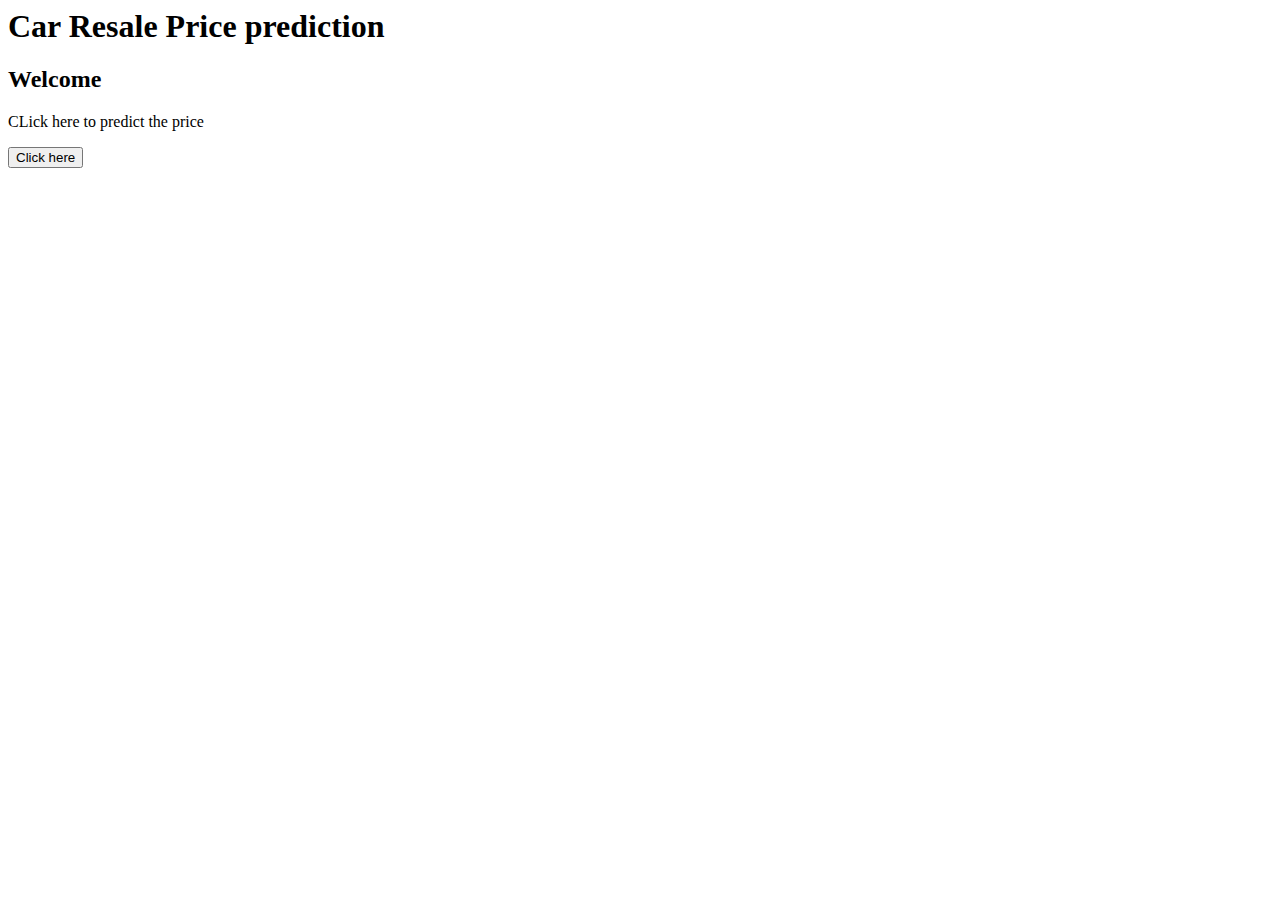
<file: Application Building/index.html>
<html>
<head>
<style>
body {
  background-repeat: no-repeat;
}
</style>
</head>
<body>
<h1>Car Resale Price prediction </h1>
<h2>Welcome</h2>
<form action='form.html'>
<p>CLick here to predict the price</p>
<input type="submit" value="Click here">
</form>
</body>
</html>
</file>
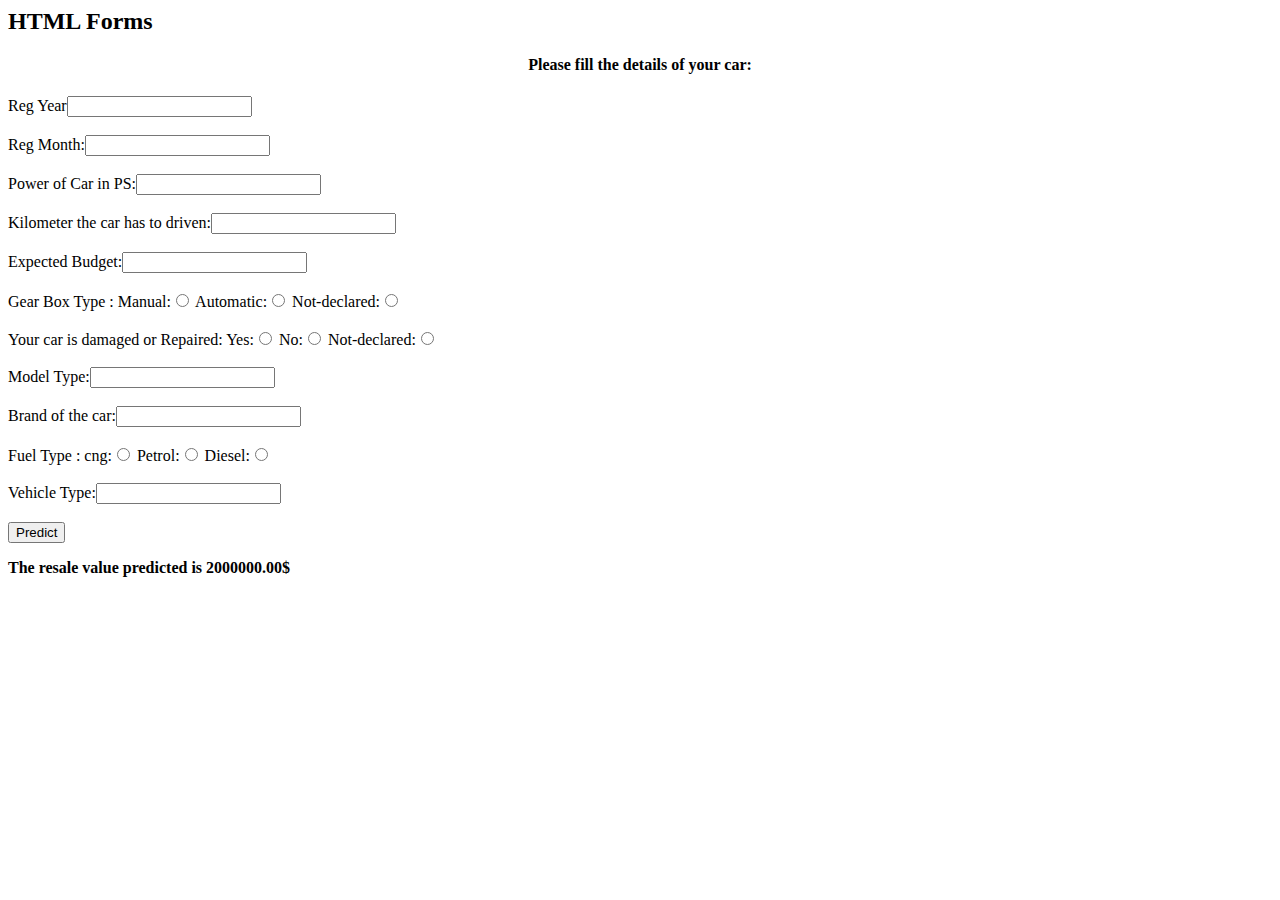
<file: Application Building/form.html>
<html>
<body>

<h2>HTML Forms</h2>



<form action="/y_predict">
 <h4><center> Please fill the details of your car:</center></h4>
 Reg Year<input type="number"><br><br>
  
 Reg Month:<input type="number"><br><br>
 
 Power of Car in PS:<input type="number"><br><br>

 Kilometer the car has to driven:<input type="number" "style = font-color : white"><br><br>

 
 Expected Budget:<input type="text"><br><br>
  
Gear Box Type  :
  Manual:<input type="radio" value="Manual">

  Automatic:<input type="radio" value="Automatic">

  Not-declared:<input type="radio"  value="Not-declared"><br><br>

  
Your car is damaged or Repaired:
  Yes:<input type="radio" value="Yes">

  No:<input type="radio" value="No">

  Not-declared:<input type="radio"  value="Not-declared"><br><br>
  
  Model Type:<input type="text"><br><br>

  Brand of the car:<input type="text"><br><br>

  Fuel Type  :
  cng:<input type="radio" value="cng">

  Petrol:<input type="radio" value="Petrol">

  Diesel:<input type="radio" value="Diesel"><br><br>

  Vehicle Type:<input type="text"><br><br>

  <input type="submit" value="Predict">

 <p><b>The resale value  predicted is 2000000.00$</b></p>
 
</form> 


</body>
</html>
</file>
